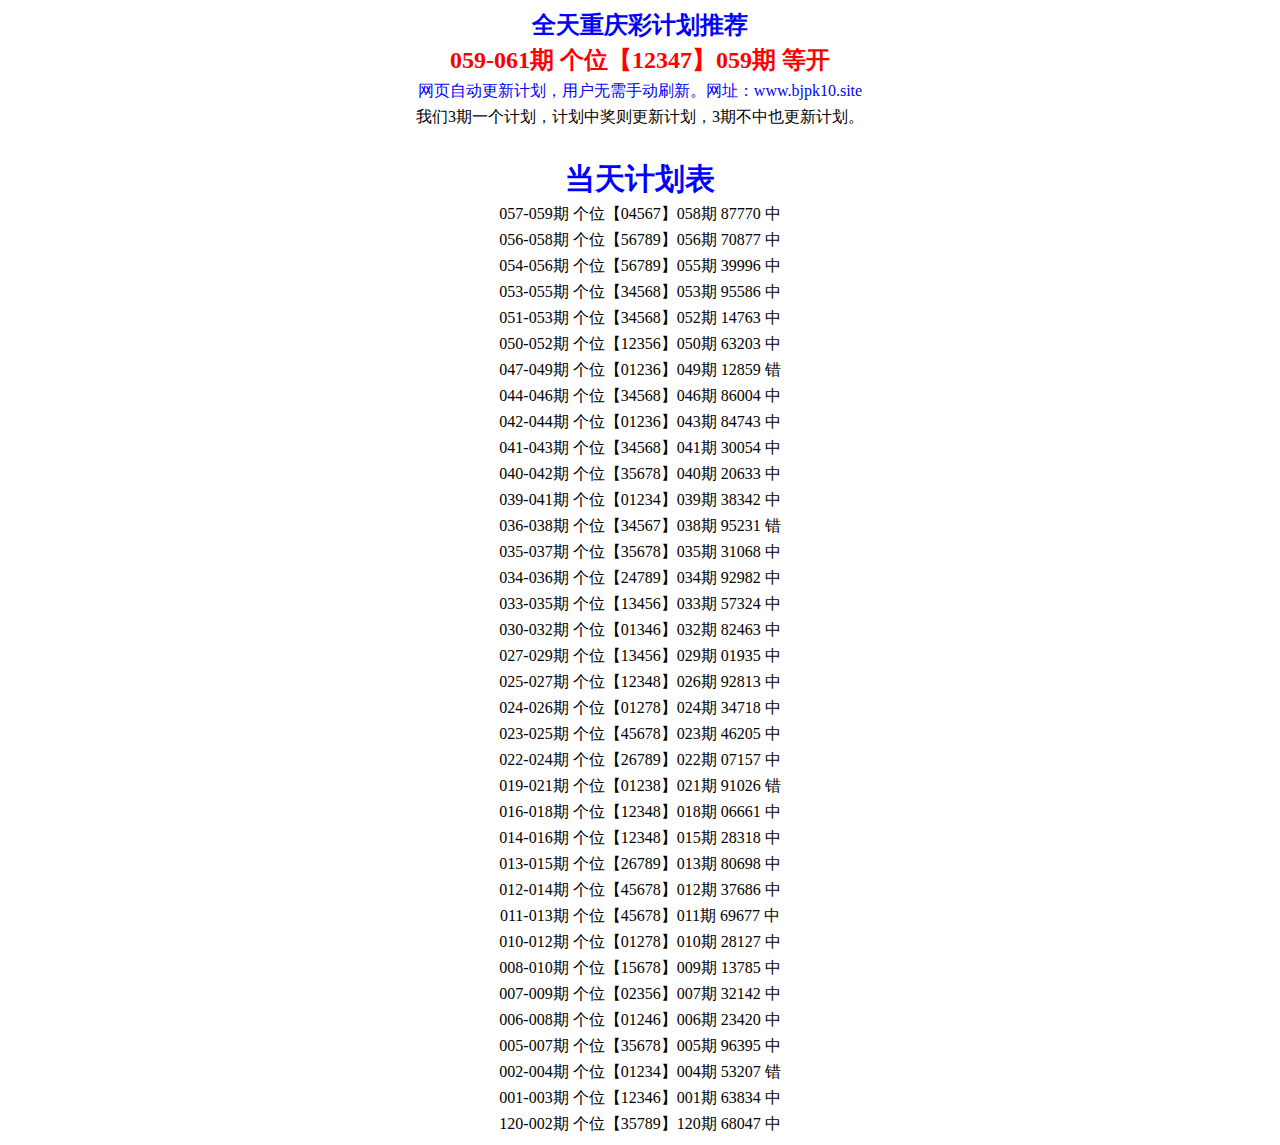
<file: gw_getplandata.html>
﻿<html><head><meta http-equiv=Content-Type content='text/html; charset=utf-8'></head>
<div align="center" style="font-family:微软雅黑;line-height:26px">
	<div style="color:blue;font-size:24px;line-height:35px"><b>全天重庆彩计划推荐<br /><span style="color:red">059-061期 个位【12347】059期 等开</span></b></div>	<span style="color:blue;font-size:16px">网页自动更新计划，用户无需手动刷新。网址：www.bjpk10.site</span><br />
	<span style="font-size:16px">我们3期一个计划，计划中奖则更新计划，3期不中也更新计划。</span><br /><br />
	<span style="color:blue;font-size:30px;line-height:45px"><b>当天计划表</b></span>
	<div>057-059期 个位【04567】058期 87770 中<br />056-058期 个位【56789】056期 70877 中<br />054-056期 个位【56789】055期 39996 中<br />053-055期 个位【34568】053期 95586 中<br />051-053期 个位【34568】052期 14763 中<br />050-052期 个位【12356】050期 63203 中<br />047-049期 个位【01236】049期 12859 错<br />044-046期 个位【34568】046期 86004 中<br />042-044期 个位【01236】043期 84743 中<br />041-043期 个位【34568】041期 30054 中<br />040-042期 个位【35678】040期 20633 中<br />039-041期 个位【01234】039期 38342 中<br />036-038期 个位【34567】038期 95231 错<br />035-037期 个位【35678】035期 31068 中<br />034-036期 个位【24789】034期 92982 中<br />033-035期 个位【13456】033期 57324 中<br />030-032期 个位【01346】032期 82463 中<br />027-029期 个位【13456】029期 01935 中<br />025-027期 个位【12348】026期 92813 中<br />024-026期 个位【01278】024期 34718 中<br />023-025期 个位【45678】023期 46205 中<br />022-024期 个位【26789】022期 07157 中<br />019-021期 个位【01238】021期 91026 错<br />016-018期 个位【12348】018期 06661 中<br />014-016期 个位【12348】015期 28318 中<br />013-015期 个位【26789】013期 80698 中<br />012-014期 个位【45678】012期 37686 中<br />011-013期 个位【45678】011期 69677 中<br />010-012期 个位【01278】010期 28127 中<br />008-010期 个位【15678】009期 13785 中<br />007-009期 个位【02356】007期 32142 中<br />006-008期 个位【01246】006期 23420 中<br />005-007期 个位【35678】005期 96395 中<br />002-004期 个位【01234】004期 53207 错<br />001-003期 个位【12346】001期 63834 中<br />120-002期 个位【35789】120期 68047 中<br /></div>
</div>
</file>
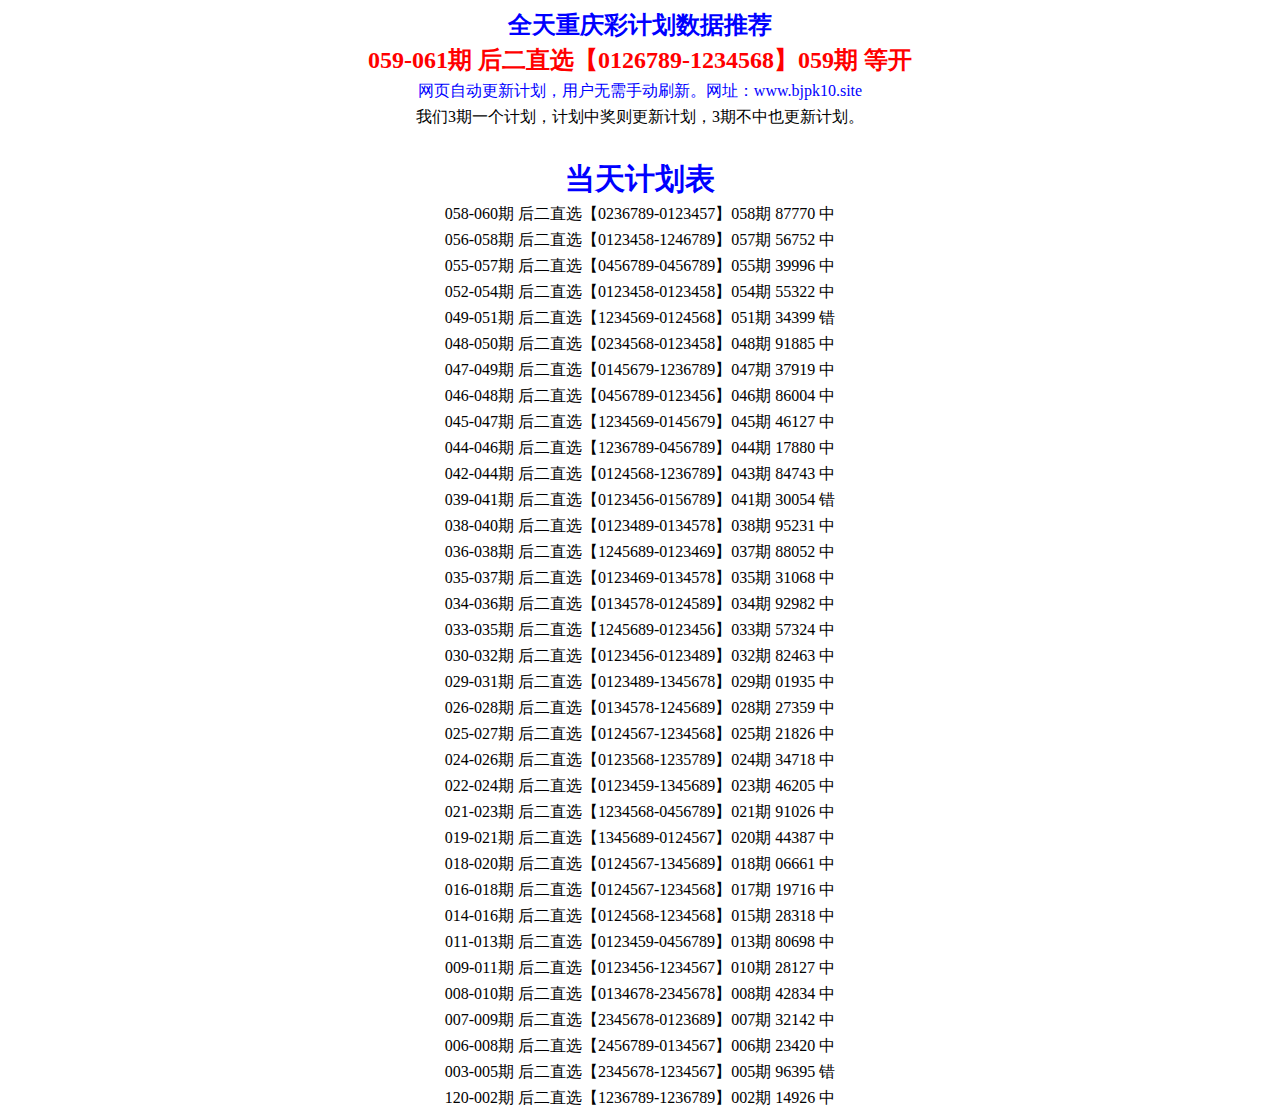
<file: h2zx_getplandata.html>
﻿<html><head><meta http-equiv=Content-Type content='text/html; charset=utf-8'></head>
<div align="center" style="font-family:微软雅黑;line-height:26px">
	<div style="color:blue;font-size:24px;line-height:35px"><b>全天重庆彩计划数据推荐<br /><span style="color:red">059-061期 后二直选【0126789-1234568】059期 等开</span></b></div>	<span style="color:blue;font-size:16px">网页自动更新计划，用户无需手动刷新。网址：www.bjpk10.site</span><br />
	<span style="font-size:16px">我们3期一个计划，计划中奖则更新计划，3期不中也更新计划。</span><br /><br />
	<span style="color:blue;font-size:30px;line-height:45px"><b>当天计划表</b></span>
	<div>058-060期 后二直选【0236789-0123457】058期 87770 中<br />056-058期 后二直选【0123458-1246789】057期 56752 中<br />055-057期 后二直选【0456789-0456789】055期 39996 中<br />052-054期 后二直选【0123458-0123458】054期 55322 中<br />049-051期 后二直选【1234569-0124568】051期 34399 错<br />048-050期 后二直选【0234568-0123458】048期 91885 中<br />047-049期 后二直选【0145679-1236789】047期 37919 中<br />046-048期 后二直选【0456789-0123456】046期 86004 中<br />045-047期 后二直选【1234569-0145679】045期 46127 中<br />044-046期 后二直选【1236789-0456789】044期 17880 中<br />042-044期 后二直选【0124568-1236789】043期 84743 中<br />039-041期 后二直选【0123456-0156789】041期 30054 错<br />038-040期 后二直选【0123489-0134578】038期 95231 中<br />036-038期 后二直选【1245689-0123469】037期 88052 中<br />035-037期 后二直选【0123469-0134578】035期 31068 中<br />034-036期 后二直选【0134578-0124589】034期 92982 中<br />033-035期 后二直选【1245689-0123456】033期 57324 中<br />030-032期 后二直选【0123456-0123489】032期 82463 中<br />029-031期 后二直选【0123489-1345678】029期 01935 中<br />026-028期 后二直选【0134578-1245689】028期 27359 中<br />025-027期 后二直选【0124567-1234568】025期 21826 中<br />024-026期 后二直选【0123568-1235789】024期 34718 中<br />022-024期 后二直选【0123459-1345689】023期 46205 中<br />021-023期 后二直选【1234568-0456789】021期 91026 中<br />019-021期 后二直选【1345689-0124567】020期 44387 中<br />018-020期 后二直选【0124567-1345689】018期 06661 中<br />016-018期 后二直选【0124567-1234568】017期 19716 中<br />014-016期 后二直选【0124568-1234568】015期 28318 中<br />011-013期 后二直选【0123459-0456789】013期 80698 中<br />009-011期 后二直选【0123456-1234567】010期 28127 中<br />008-010期 后二直选【0134678-2345678】008期 42834 中<br />007-009期 后二直选【2345678-0123689】007期 32142 中<br />006-008期 后二直选【2456789-0134567】006期 23420 中<br />003-005期 后二直选【2345678-1234567】005期 96395 错<br />120-002期 后二直选【1236789-1236789】002期 14926 中<br /></div>
</div>
</file>
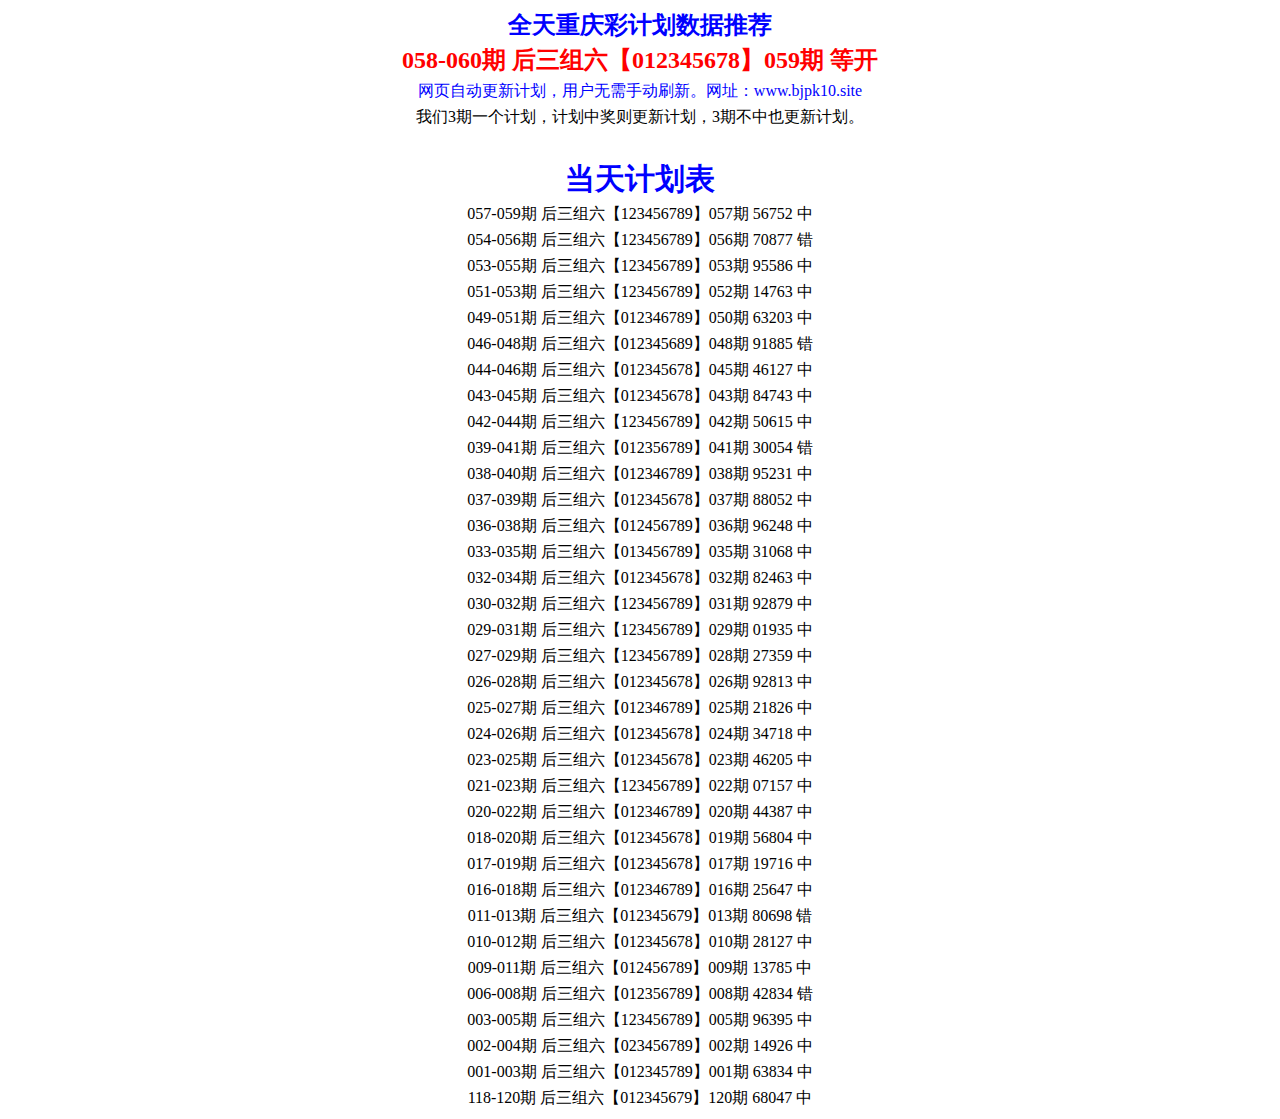
<file: h3z6_getplandata.html>
﻿<html><head><meta http-equiv=Content-Type content='text/html; charset=utf-8'></head>
<div align="center" style="font-family:微软雅黑;line-height:26px">
	<div style="color:blue;font-size:24px;line-height:35px"><b>全天重庆彩计划数据推荐<br /><span style="color:red">058-060期 后三组六【012345678】059期 等开</span></b></div>	<span style="color:blue;font-size:16px">网页自动更新计划，用户无需手动刷新。网址：www.bjpk10.site </span><br />
	<span style="font-size:16px">我们3期一个计划，计划中奖则更新计划，3期不中也更新计划。</span><br /><br />
	<span style="color:blue;font-size:30px;line-height:45px"><b>当天计划表</b></span>
	<div>057-059期 后三组六【123456789】057期 56752 中<br />054-056期 后三组六【123456789】056期 70877 错<br />053-055期 后三组六【123456789】053期 95586 中<br />051-053期 后三组六【123456789】052期 14763 中<br />049-051期 后三组六【012346789】050期 63203 中<br />046-048期 后三组六【012345689】048期 91885 错<br />044-046期 后三组六【012345678】045期 46127 中<br />043-045期 后三组六【012345678】043期 84743 中<br />042-044期 后三组六【123456789】042期 50615 中<br />039-041期 后三组六【012356789】041期 30054 错<br />038-040期 后三组六【012346789】038期 95231 中<br />037-039期 后三组六【012345678】037期 88052 中<br />036-038期 后三组六【012456789】036期 96248 中<br />033-035期 后三组六【013456789】035期 31068 中<br />032-034期 后三组六【012345678】032期 82463 中<br />030-032期 后三组六【123456789】031期 92879 中<br />029-031期 后三组六【123456789】029期 01935 中<br />027-029期 后三组六【123456789】028期 27359 中<br />026-028期 后三组六【012345678】026期 92813 中<br />025-027期 后三组六【012346789】025期 21826 中<br />024-026期 后三组六【012345678】024期 34718 中<br />023-025期 后三组六【012345678】023期 46205 中<br />021-023期 后三组六【123456789】022期 07157 中<br />020-022期 后三组六【012346789】020期 44387 中<br />018-020期 后三组六【012345678】019期 56804 中<br />017-019期 后三组六【012345678】017期 19716 中<br />016-018期 后三组六【012346789】016期 25647 中<br />011-013期 后三组六【012345679】013期 80698 错<br />010-012期 后三组六【012345678】010期 28127 中<br />009-011期 后三组六【012456789】009期 13785 中<br />006-008期 后三组六【012356789】008期 42834 错<br />003-005期 后三组六【123456789】005期 96395 中<br />002-004期 后三组六【023456789】002期 14926 中<br />001-003期 后三组六【012345789】001期 63834 中<br />118-120期 后三组六【012345679】120期 68047 中<br /></div>
</div>
</file>
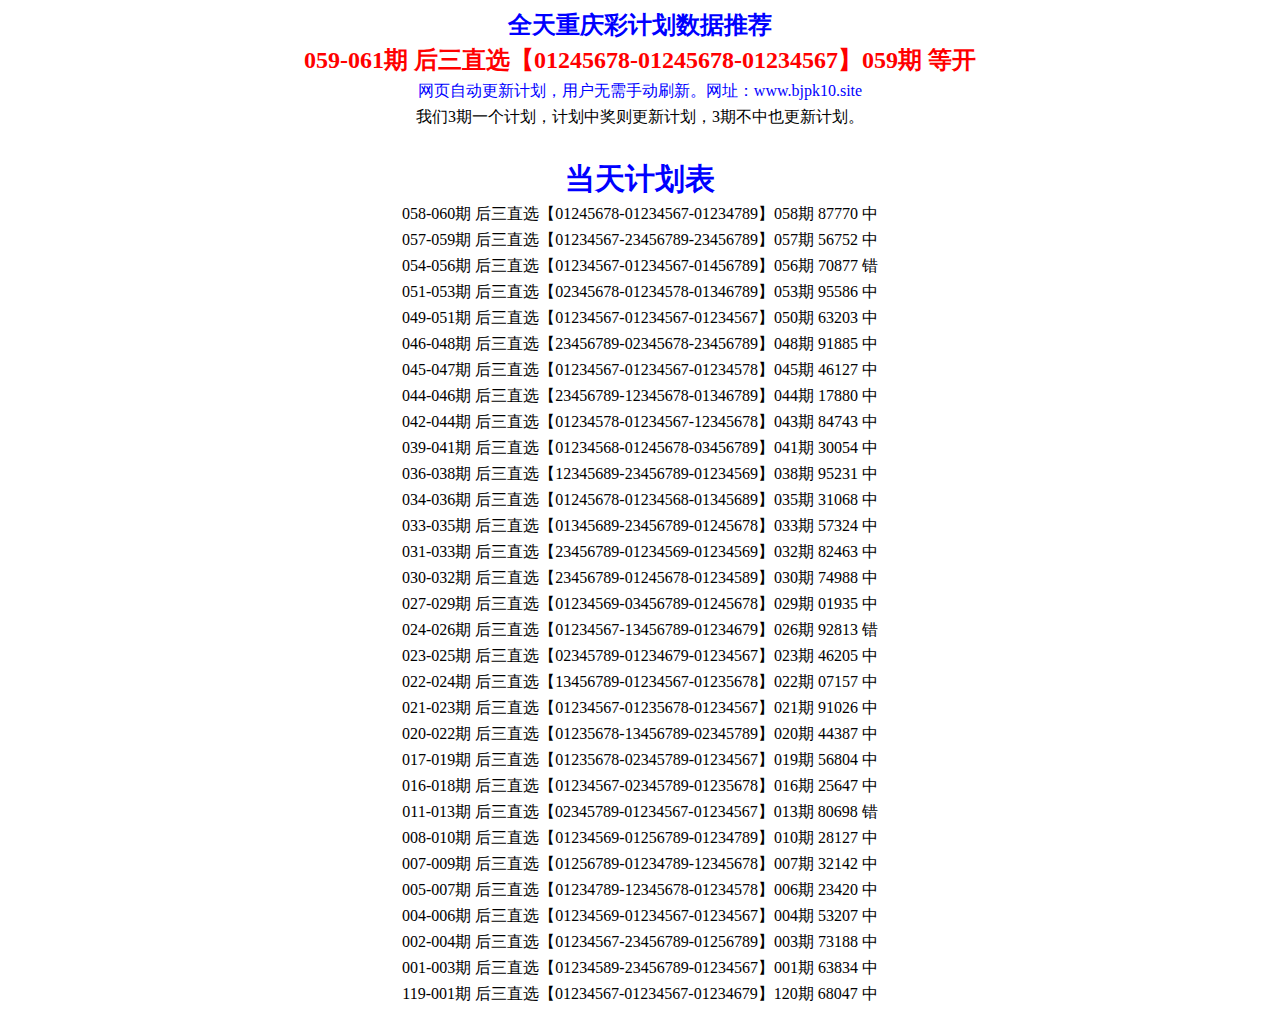
<file: h3zx_getplandata.html>
﻿<html><head><meta http-equiv=Content-Type content='text/html; charset=utf-8'></head>
<div align="center" style="font-family:微软雅黑;line-height:26px">
	<div style="color:blue;font-size:24px;line-height:35px"><b>全天重庆彩计划数据推荐<br /><span style="color:red">059-061期 后三直选【01245678-01245678-01234567】059期 等开</span></b></div>	<span style="color:blue;font-size:16px">网页自动更新计划，用户无需手动刷新。网址：www.bjpk10.site </span><br />
	<span style="font-size:16px">我们3期一个计划，计划中奖则更新计划，3期不中也更新计划。</span><br /><br />
	<span style="color:blue;font-size:30px;line-height:45px"><b>当天计划表</b></span>
	<div>058-060期 后三直选【01245678-01234567-01234789】058期 87770 中<br />057-059期 后三直选【01234567-23456789-23456789】057期 56752 中<br />054-056期 后三直选【01234567-01234567-01456789】056期 70877 错<br />051-053期 后三直选【02345678-01234578-01346789】053期 95586 中<br />049-051期 后三直选【01234567-01234567-01234567】050期 63203 中<br />046-048期 后三直选【23456789-02345678-23456789】048期 91885 中<br />045-047期 后三直选【01234567-01234567-01234578】045期 46127 中<br />044-046期 后三直选【23456789-12345678-01346789】044期 17880 中<br />042-044期 后三直选【01234578-01234567-12345678】043期 84743 中<br />039-041期 后三直选【01234568-01245678-03456789】041期 30054 中<br />036-038期 后三直选【12345689-23456789-01234569】038期 95231 中<br />034-036期 后三直选【01245678-01234568-01345689】035期 31068 中<br />033-035期 后三直选【01345689-23456789-01245678】033期 57324 中<br />031-033期 后三直选【23456789-01234569-01234569】032期 82463 中<br />030-032期 后三直选【23456789-01245678-01234589】030期 74988 中<br />027-029期 后三直选【01234569-03456789-01245678】029期 01935 中<br />024-026期 后三直选【01234567-13456789-01234679】026期 92813 错<br />023-025期 后三直选【02345789-01234679-01234567】023期 46205 中<br />022-024期 后三直选【13456789-01234567-01235678】022期 07157 中<br />021-023期 后三直选【01234567-01235678-01234567】021期 91026 中<br />020-022期 后三直选【01235678-13456789-02345789】020期 44387 中<br />017-019期 后三直选【01235678-02345789-01234567】019期 56804 中<br />016-018期 后三直选【01234567-02345789-01235678】016期 25647 中<br />011-013期 后三直选【02345789-01234567-01234567】013期 80698 错<br />008-010期 后三直选【01234569-01256789-01234789】010期 28127 中<br />007-009期 后三直选【01256789-01234789-12345678】007期 32142 中<br />005-007期 后三直选【01234789-12345678-01234578】006期 23420 中<br />004-006期 后三直选【01234569-01234567-01234567】004期 53207 中<br />002-004期 后三直选【01234567-23456789-01256789】003期 73188 中<br />001-003期 后三直选【01234589-23456789-01234567】001期 63834 中<br />119-001期 后三直选【01234567-01234567-01234679】120期 68047 中<br /></div>
</div>
</file>
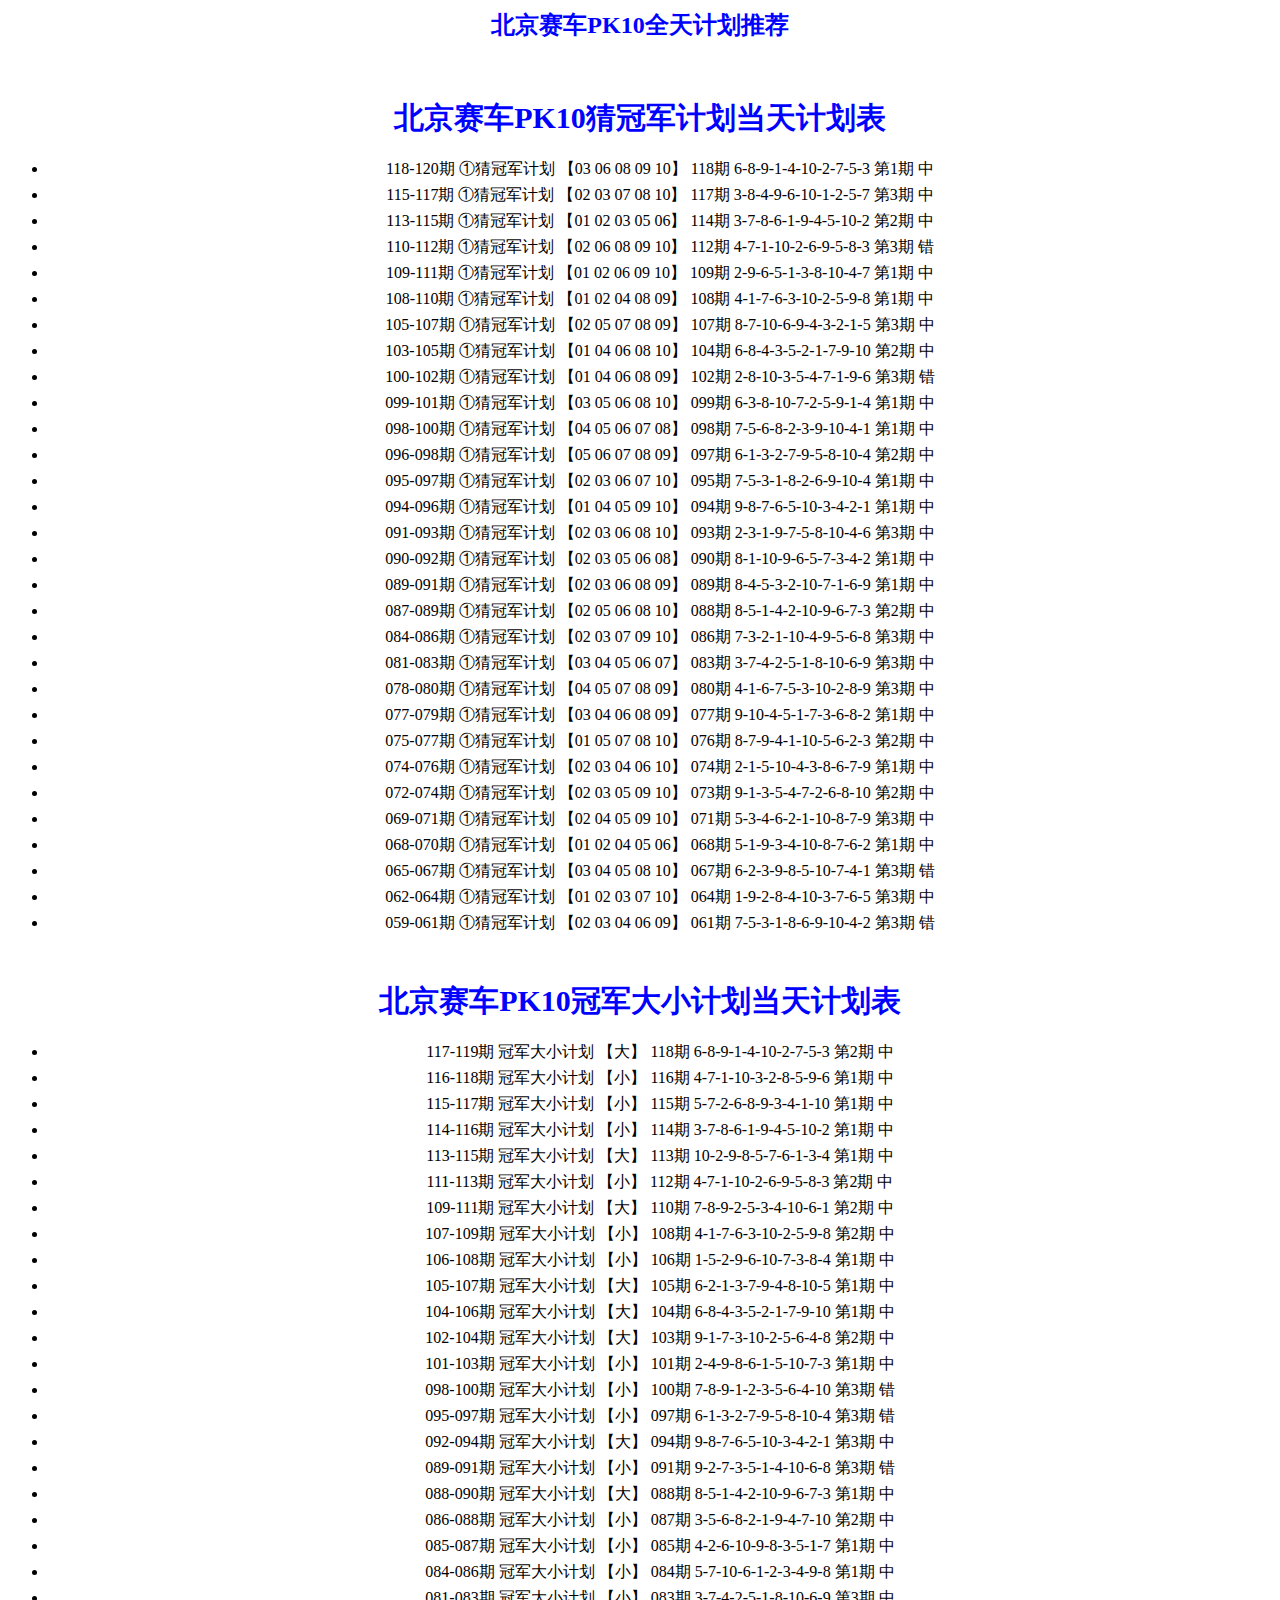
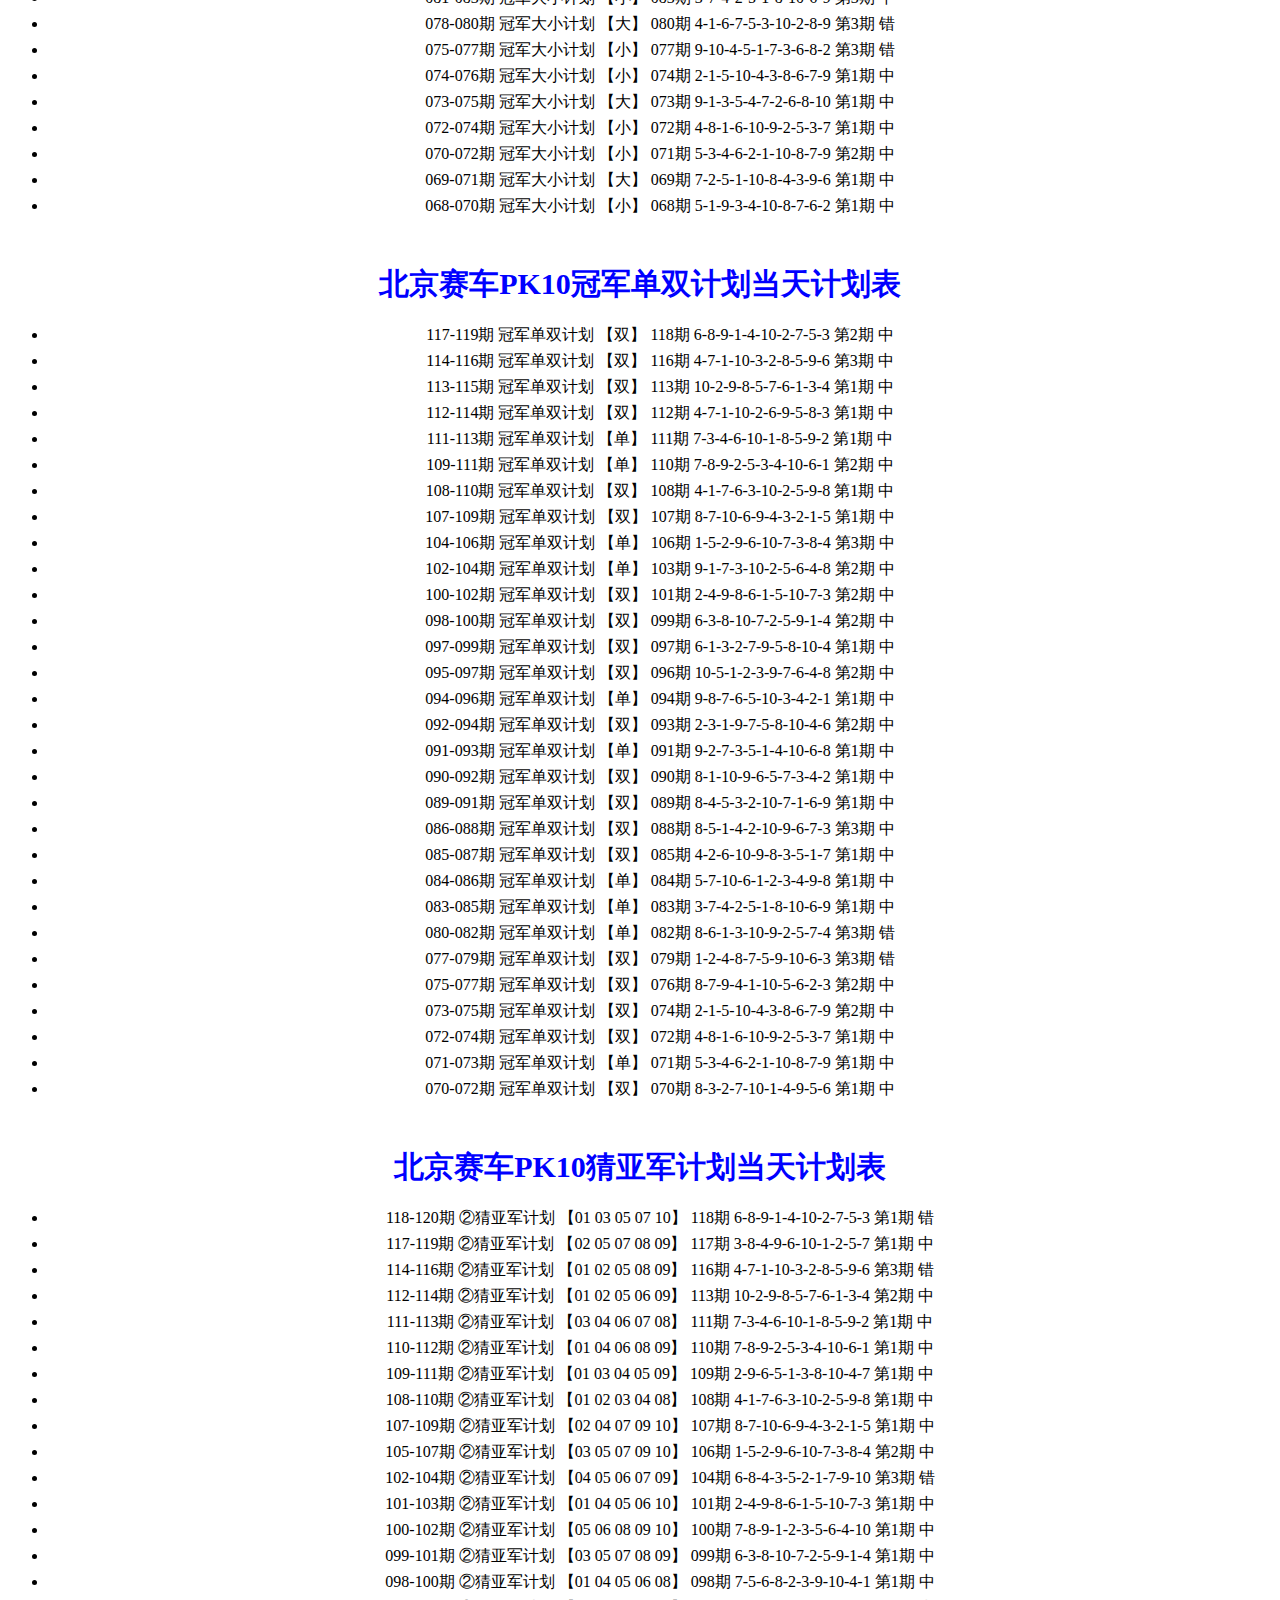
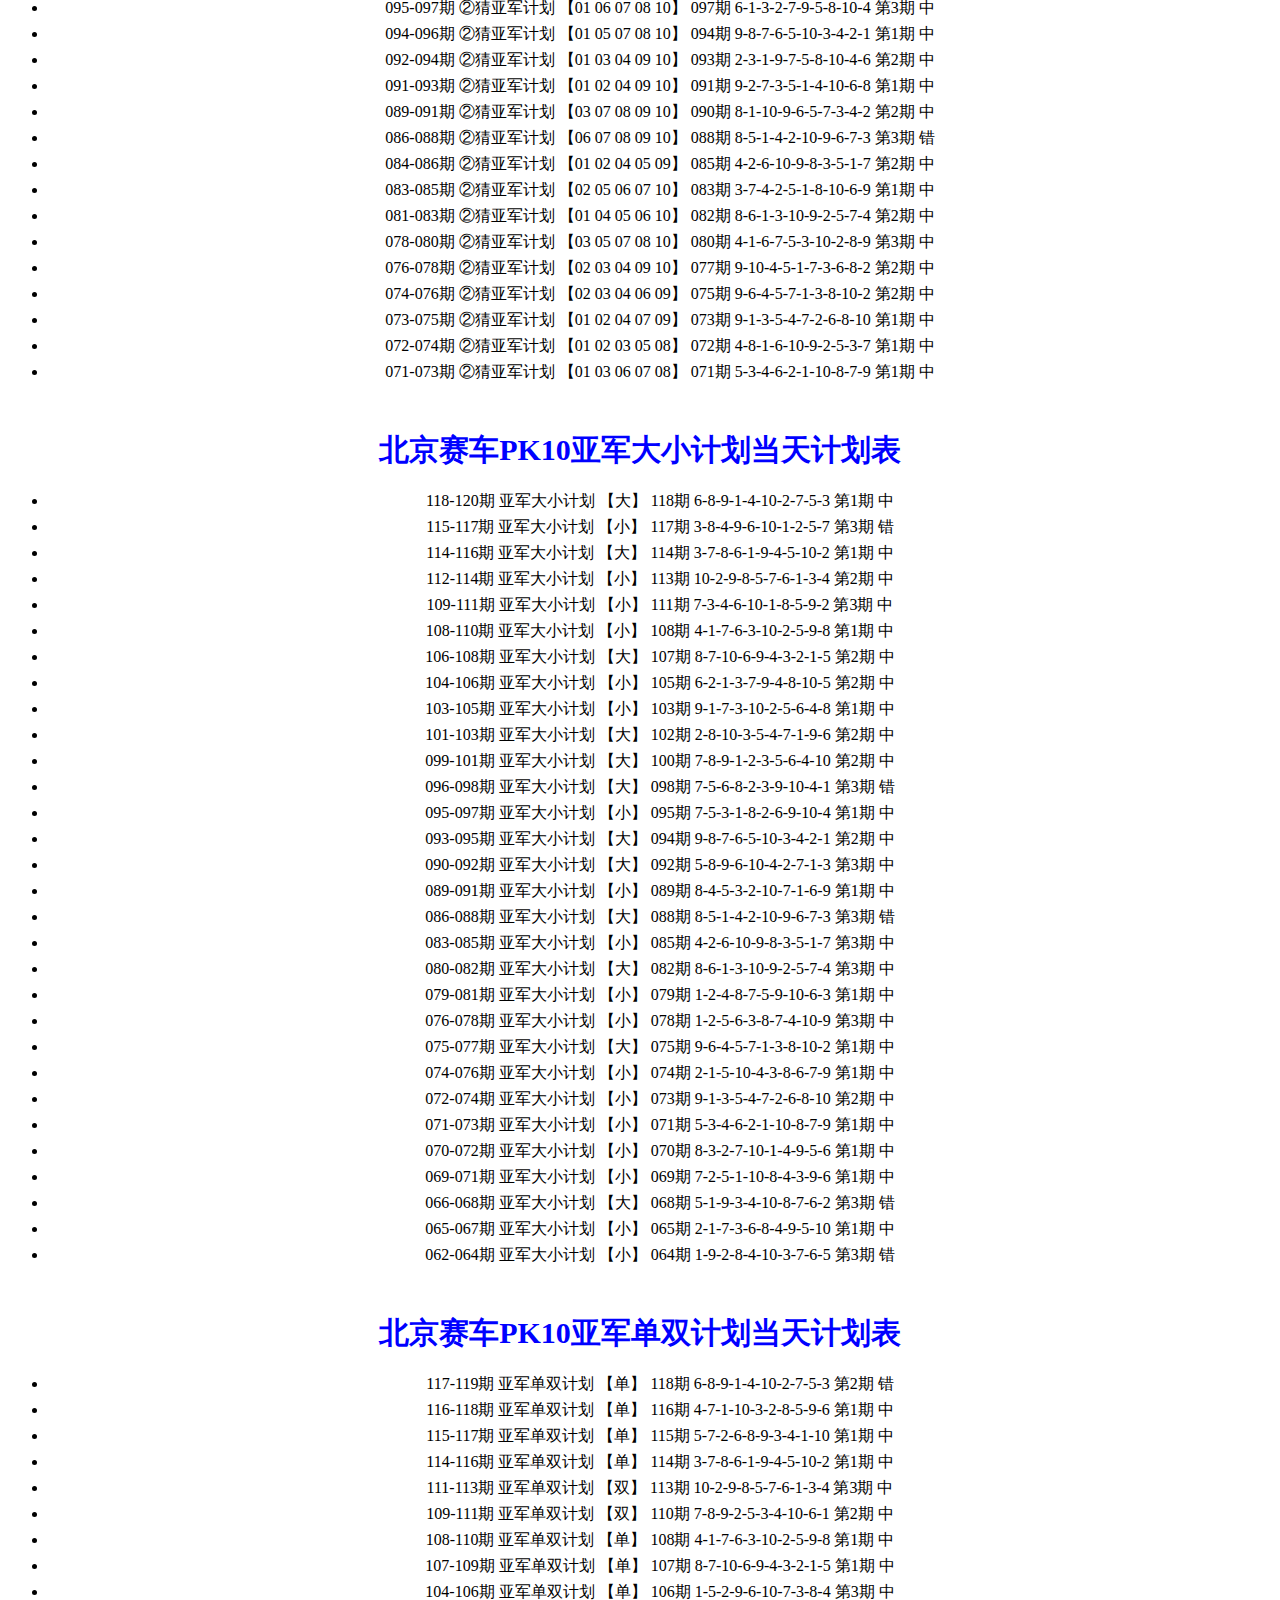
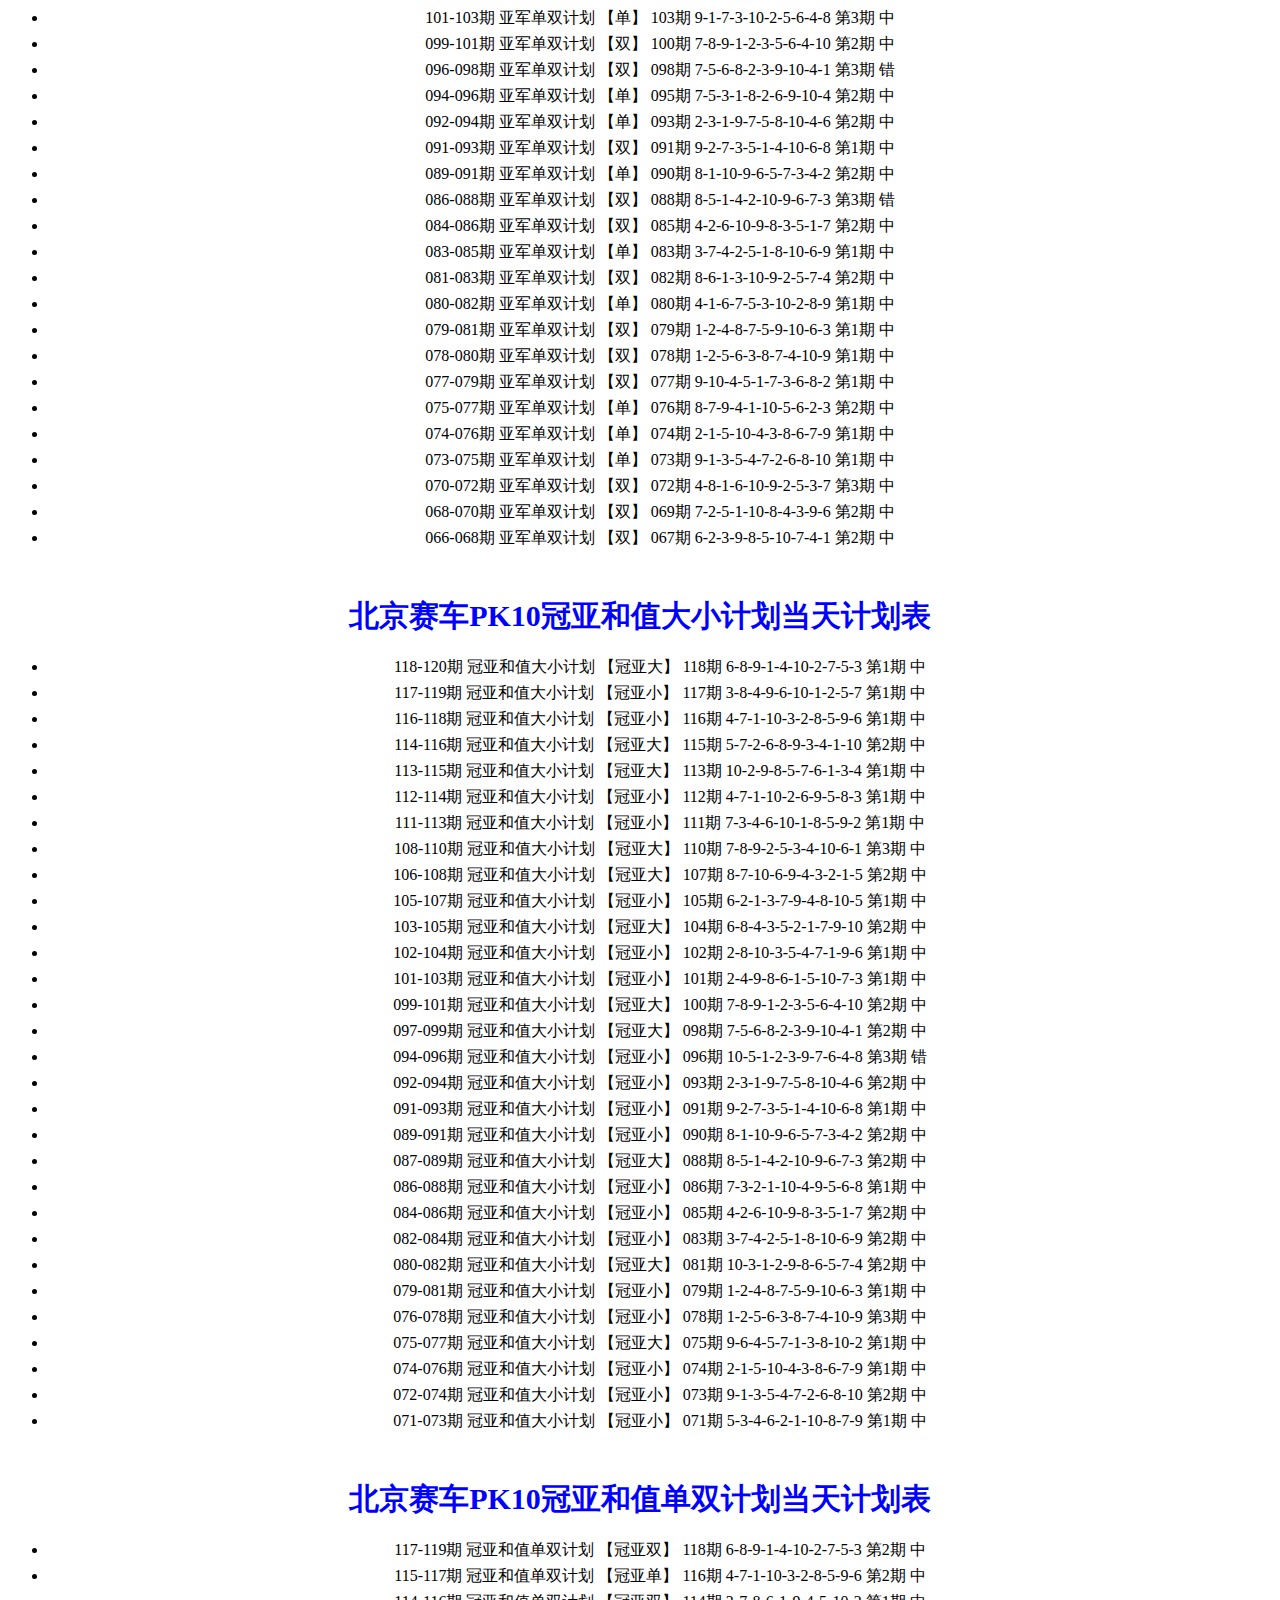
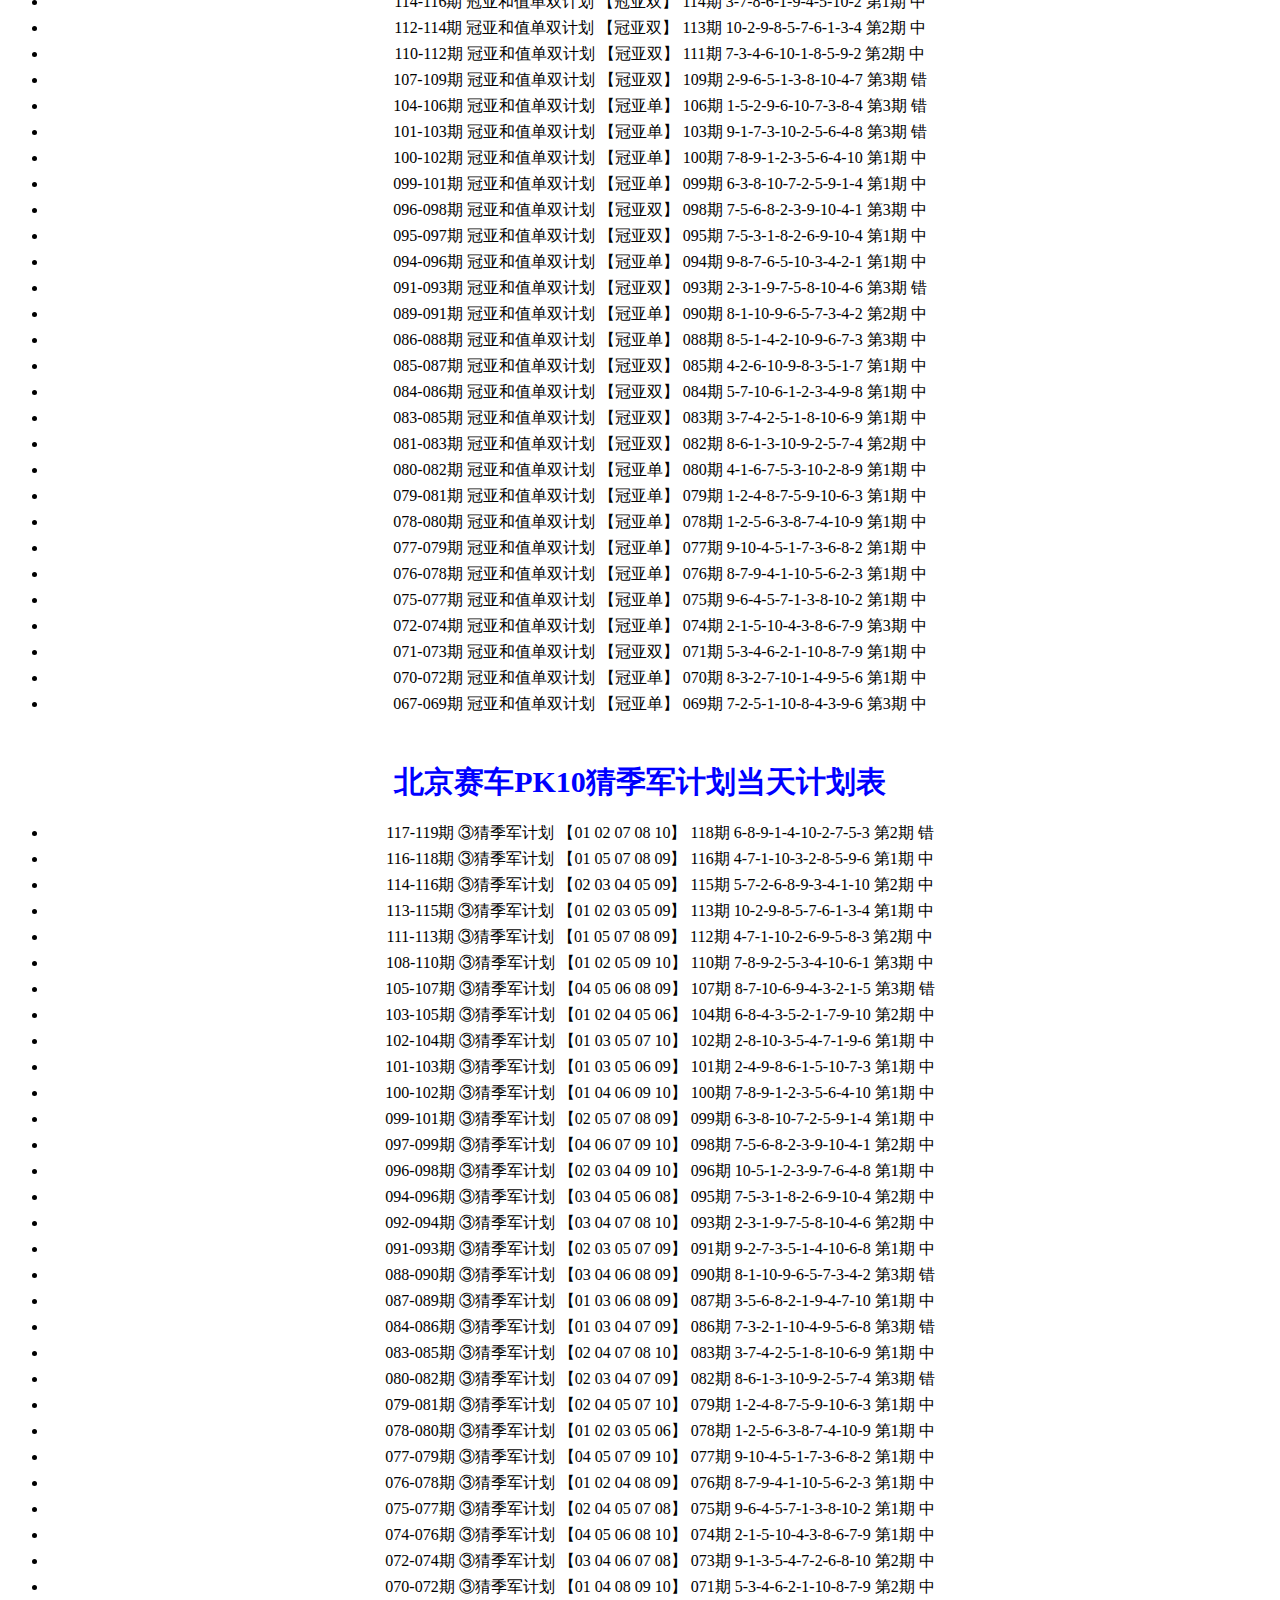
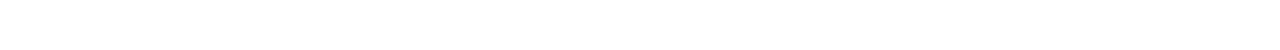
<file: pk10_getplandata.html>
﻿<html><head><meta http-equiv=Content-Type content='text/html; charset=utf-8'></head>
<div align="center" style="font-family:微软雅黑;line-height:26px">
  <div style="color:blue;font-size:24px;line-height:35px"><b>北京赛车PK10全天计划推荐<br />
	</b></div>	
	<br />
	<br />
	<span style="color:blue;font-size:30px;line-height:45px"><b>北京赛车PK10猜冠军计划当天计划表</b></span>
<div>
  <ul>
    <li>118-120期 ①猜冠军计划 【03 06 08 09 10】 118期 6-8-9-1-4-10-2-7-5-3 第1期 中</li>
    <li>115-117期 ①猜冠军计划 【02 03 07 08 10】 117期 3-8-4-9-6-10-1-2-5-7 第3期 中</li>
    <li>113-115期 ①猜冠军计划 【01 02 03 05 06】 114期 3-7-8-6-1-9-4-5-10-2 第2期 中</li>
    <li>110-112期 ①猜冠军计划 【02 06 08 09 10】 112期 4-7-1-10-2-6-9-5-8-3 第3期 错</li>
    <li>109-111期 ①猜冠军计划 【01 02 06 09 10】 109期 2-9-6-5-1-3-8-10-4-7 第1期 中</li>
    <li>108-110期 ①猜冠军计划 【01 02 04 08 09】 108期 4-1-7-6-3-10-2-5-9-8 第1期 中</li>
    <li>105-107期 ①猜冠军计划 【02 05 07 08 09】 107期 8-7-10-6-9-4-3-2-1-5 第3期 中</li>
    <li>103-105期 ①猜冠军计划 【01 04 06 08 10】 104期 6-8-4-3-5-2-1-7-9-10 第2期 中</li>
    <li>100-102期 ①猜冠军计划 【01 04 06 08 09】 102期 2-8-10-3-5-4-7-1-9-6 第3期 错</li>
    <li>099-101期 ①猜冠军计划 【03 05 06 08 10】 099期 6-3-8-10-7-2-5-9-1-4 第1期 中</li>
    <li>098-100期 ①猜冠军计划 【04 05 06 07 08】 098期 7-5-6-8-2-3-9-10-4-1 第1期 中</li>
    <li>096-098期 ①猜冠军计划 【05 06 07 08 09】 097期 6-1-3-2-7-9-5-8-10-4 第2期 中</li>
    <li>095-097期 ①猜冠军计划 【02 03 06 07 10】 095期 7-5-3-1-8-2-6-9-10-4 第1期 中</li>
    <li>094-096期 ①猜冠军计划 【01 04 05 09 10】 094期 9-8-7-6-5-10-3-4-2-1 第1期 中</li>
    <li>091-093期 ①猜冠军计划 【02 03 06 08 10】 093期 2-3-1-9-7-5-8-10-4-6 第3期 中</li>
    <li>090-092期 ①猜冠军计划 【02 03 05 06 08】 090期 8-1-10-9-6-5-7-3-4-2 第1期 中</li>
    <li>089-091期 ①猜冠军计划 【02 03 06 08 09】 089期 8-4-5-3-2-10-7-1-6-9 第1期 中</li>
    <li>087-089期 ①猜冠军计划 【02 05 06 08 10】 088期 8-5-1-4-2-10-9-6-7-3 第2期 中</li>
    <li>084-086期 ①猜冠军计划 【02 03 07 09 10】 086期 7-3-2-1-10-4-9-5-6-8 第3期 中</li>
    <li>081-083期 ①猜冠军计划 【03 04 05 06 07】 083期 3-7-4-2-5-1-8-10-6-9 第3期 中</li>
    <li>078-080期 ①猜冠军计划 【04 05 07 08 09】 080期 4-1-6-7-5-3-10-2-8-9 第3期 中</li>
    <li>077-079期 ①猜冠军计划 【03 04 06 08 09】 077期 9-10-4-5-1-7-3-6-8-2 第1期 中</li>
    <li>075-077期 ①猜冠军计划 【01 05 07 08 10】 076期 8-7-9-4-1-10-5-6-2-3 第2期 中</li>
    <li>074-076期 ①猜冠军计划 【02 03 04 06 10】 074期 2-1-5-10-4-3-8-6-7-9 第1期 中</li>
    <li>072-074期 ①猜冠军计划 【02 03 05 09 10】 073期 9-1-3-5-4-7-2-6-8-10 第2期 中</li>
    <li>069-071期 ①猜冠军计划 【02 04 05 09 10】 071期 5-3-4-6-2-1-10-8-7-9 第3期 中</li>
    <li>068-070期 ①猜冠军计划 【01 02 04 05 06】 068期 5-1-9-3-4-10-8-7-6-2 第1期 中</li>
    <li>065-067期 ①猜冠军计划 【03 04 05 08 10】 067期 6-2-3-9-8-5-10-7-4-1 第3期 错</li>
    <li>062-064期 ①猜冠军计划 【01 02 03 07 10】 064期 1-9-2-8-4-10-3-7-6-5 第3期 中</li>
    <li>059-061期 ①猜冠军计划 【02 03 04 06 09】 061期 7-5-3-1-8-6-9-10-4-2 第3期 错</li>
  </ul>
  <br />
  </div>
  
  <span style="color:blue;font-size:30px;line-height:45px"><b>北京赛车PK10冠军大小计划当天计划表</b></span>
  <div>
    <ul>
      <li>117-119期 冠军大小计划 【大】 118期 6-8-9-1-4-10-2-7-5-3 第2期 中</li>
      <li>116-118期 冠军大小计划 【小】 116期 4-7-1-10-3-2-8-5-9-6 第1期 中</li>
      <li>115-117期 冠军大小计划 【小】 115期 5-7-2-6-8-9-3-4-1-10 第1期 中</li>
      <li>114-116期 冠军大小计划 【小】 114期 3-7-8-6-1-9-4-5-10-2 第1期 中</li>
      <li>113-115期 冠军大小计划 【大】 113期 10-2-9-8-5-7-6-1-3-4 第1期 中</li>
      <li>111-113期 冠军大小计划 【小】 112期 4-7-1-10-2-6-9-5-8-3 第2期 中</li>
      <li>109-111期 冠军大小计划 【大】 110期 7-8-9-2-5-3-4-10-6-1 第2期 中</li>
      <li>107-109期 冠军大小计划 【小】 108期 4-1-7-6-3-10-2-5-9-8 第2期 中</li>
      <li>106-108期 冠军大小计划 【小】 106期 1-5-2-9-6-10-7-3-8-4 第1期 中</li>
      <li>105-107期 冠军大小计划 【大】 105期 6-2-1-3-7-9-4-8-10-5 第1期 中</li>
      <li>104-106期 冠军大小计划 【大】 104期 6-8-4-3-5-2-1-7-9-10 第1期 中</li>
      <li>102-104期 冠军大小计划 【大】 103期 9-1-7-3-10-2-5-6-4-8 第2期 中</li>
      <li>101-103期 冠军大小计划 【小】 101期 2-4-9-8-6-1-5-10-7-3 第1期 中</li>
      <li>098-100期 冠军大小计划 【小】 100期 7-8-9-1-2-3-5-6-4-10 第3期 错</li>
      <li>095-097期 冠军大小计划 【小】 097期 6-1-3-2-7-9-5-8-10-4 第3期 错</li>
      <li>092-094期 冠军大小计划 【大】 094期 9-8-7-6-5-10-3-4-2-1 第3期 中</li>
      <li>089-091期 冠军大小计划 【小】 091期 9-2-7-3-5-1-4-10-6-8 第3期 错</li>
      <li>088-090期 冠军大小计划 【大】 088期 8-5-1-4-2-10-9-6-7-3 第1期 中</li>
      <li>086-088期 冠军大小计划 【小】 087期 3-5-6-8-2-1-9-4-7-10 第2期 中</li>
      <li>085-087期 冠军大小计划 【小】 085期 4-2-6-10-9-8-3-5-1-7 第1期 中</li>
      <li>084-086期 冠军大小计划 【小】 084期 5-7-10-6-1-2-3-4-9-8 第1期 中</li>
      <li>081-083期 冠军大小计划 【小】 083期 3-7-4-2-5-1-8-10-6-9 第3期 中</li>
      <li>078-080期 冠军大小计划 【大】 080期 4-1-6-7-5-3-10-2-8-9 第3期 错</li>
      <li>075-077期 冠军大小计划 【小】 077期 9-10-4-5-1-7-3-6-8-2 第3期 错</li>
      <li>074-076期 冠军大小计划 【小】 074期 2-1-5-10-4-3-8-6-7-9 第1期 中</li>
      <li>073-075期 冠军大小计划 【大】 073期 9-1-3-5-4-7-2-6-8-10 第1期 中</li>
      <li>072-074期 冠军大小计划 【小】 072期 4-8-1-6-10-9-2-5-3-7 第1期 中</li>
      <li>070-072期 冠军大小计划 【小】 071期 5-3-4-6-2-1-10-8-7-9 第2期 中</li>
      <li>069-071期 冠军大小计划 【大】 069期 7-2-5-1-10-8-4-3-9-6 第1期 中</li>
      <li>068-070期 冠军大小计划 【小】 068期 5-1-9-3-4-10-8-7-6-2 第1期 中</li>
    </ul>  <br />
  </div>
  
   <span style="color:blue;font-size:30px;line-height:45px"><b>北京赛车PK10冠军单双计划当天计划表</b></span>
  <div>
    <ul>
      <li>117-119期 冠军单双计划 【双】 118期 6-8-9-1-4-10-2-7-5-3 第2期 中</li>
      <li>114-116期 冠军单双计划 【双】 116期 4-7-1-10-3-2-8-5-9-6 第3期 中</li>
      <li>113-115期 冠军单双计划 【双】 113期 10-2-9-8-5-7-6-1-3-4 第1期 中</li>
      <li>112-114期 冠军单双计划 【双】 112期 4-7-1-10-2-6-9-5-8-3 第1期 中</li>
      <li>111-113期 冠军单双计划 【单】 111期 7-3-4-6-10-1-8-5-9-2 第1期 中</li>
      <li>109-111期 冠军单双计划 【单】 110期 7-8-9-2-5-3-4-10-6-1 第2期 中</li>
      <li>108-110期 冠军单双计划 【双】 108期 4-1-7-6-3-10-2-5-9-8 第1期 中</li>
      <li>107-109期 冠军单双计划 【双】 107期 8-7-10-6-9-4-3-2-1-5 第1期 中</li>
      <li>104-106期 冠军单双计划 【单】 106期 1-5-2-9-6-10-7-3-8-4 第3期 中</li>
      <li>102-104期 冠军单双计划 【单】 103期 9-1-7-3-10-2-5-6-4-8 第2期 中</li>
      <li>100-102期 冠军单双计划 【双】 101期 2-4-9-8-6-1-5-10-7-3 第2期 中</li>
      <li>098-100期 冠军单双计划 【双】 099期 6-3-8-10-7-2-5-9-1-4 第2期 中</li>
      <li>097-099期 冠军单双计划 【双】 097期 6-1-3-2-7-9-5-8-10-4 第1期 中</li>
      <li>095-097期 冠军单双计划 【双】 096期 10-5-1-2-3-9-7-6-4-8 第2期 中</li>
      <li>094-096期 冠军单双计划 【单】 094期 9-8-7-6-5-10-3-4-2-1 第1期 中</li>
      <li>092-094期 冠军单双计划 【双】 093期 2-3-1-9-7-5-8-10-4-6 第2期 中</li>
      <li>091-093期 冠军单双计划 【单】 091期 9-2-7-3-5-1-4-10-6-8 第1期 中</li>
      <li>090-092期 冠军单双计划 【双】 090期 8-1-10-9-6-5-7-3-4-2 第1期 中</li>
      <li>089-091期 冠军单双计划 【双】 089期 8-4-5-3-2-10-7-1-6-9 第1期 中</li>
      <li>086-088期 冠军单双计划 【双】 088期 8-5-1-4-2-10-9-6-7-3 第3期 中</li>
      <li>085-087期 冠军单双计划 【双】 085期 4-2-6-10-9-8-3-5-1-7 第1期 中</li>
      <li>084-086期 冠军单双计划 【单】 084期 5-7-10-6-1-2-3-4-9-8 第1期 中</li>
      <li>083-085期 冠军单双计划 【单】 083期 3-7-4-2-5-1-8-10-6-9 第1期 中</li>
      <li>080-082期 冠军单双计划 【单】 082期 8-6-1-3-10-9-2-5-7-4 第3期 错</li>
      <li>077-079期 冠军单双计划 【双】 079期 1-2-4-8-7-5-9-10-6-3 第3期 错</li>
      <li>075-077期 冠军单双计划 【双】 076期 8-7-9-4-1-10-5-6-2-3 第2期 中</li>
      <li>073-075期 冠军单双计划 【双】 074期 2-1-5-10-4-3-8-6-7-9 第2期 中</li>
      <li>072-074期 冠军单双计划 【双】 072期 4-8-1-6-10-9-2-5-3-7 第1期 中</li>
      <li>071-073期 冠军单双计划 【单】 071期 5-3-4-6-2-1-10-8-7-9 第1期 中</li>
      <li>070-072期 冠军单双计划 【双】 070期 8-3-2-7-10-1-4-9-5-6 第1期 中</li>
    </ul>  <br />
  </div>
 <span style="color:blue;font-size:30px;line-height:45px"><b>北京赛车PK10猜亚军计划当天计划表</b></span>
  <div>
    <ul>
      <li>118-120期 ②猜亚军计划 【01 03 05 07 10】 118期 6-8-9-1-4-10-2-7-5-3 第1期 错</li>
      <li>117-119期 ②猜亚军计划 【02 05 07 08 09】 117期 3-8-4-9-6-10-1-2-5-7 第1期 中</li>
      <li>114-116期 ②猜亚军计划 【01 02 05 08 09】 116期 4-7-1-10-3-2-8-5-9-6 第3期 错</li>
      <li>112-114期 ②猜亚军计划 【01 02 05 06 09】 113期 10-2-9-8-5-7-6-1-3-4 第2期 中</li>
      <li>111-113期 ②猜亚军计划 【03 04 06 07 08】 111期 7-3-4-6-10-1-8-5-9-2 第1期 中</li>
      <li>110-112期 ②猜亚军计划 【01 04 06 08 09】 110期 7-8-9-2-5-3-4-10-6-1 第1期 中</li>
      <li>109-111期 ②猜亚军计划 【01 03 04 05 09】 109期 2-9-6-5-1-3-8-10-4-7 第1期 中</li>
      <li>108-110期 ②猜亚军计划 【01 02 03 04 08】 108期 4-1-7-6-3-10-2-5-9-8 第1期 中</li>
      <li>107-109期 ②猜亚军计划 【02 04 07 09 10】 107期 8-7-10-6-9-4-3-2-1-5 第1期 中</li>
      <li>105-107期 ②猜亚军计划 【03 05 07 09 10】 106期 1-5-2-9-6-10-7-3-8-4 第2期 中</li>
      <li>102-104期 ②猜亚军计划 【04 05 06 07 09】 104期 6-8-4-3-5-2-1-7-9-10 第3期 错</li>
      <li>101-103期 ②猜亚军计划 【01 04 05 06 10】 101期 2-4-9-8-6-1-5-10-7-3 第1期 中</li>
      <li>100-102期 ②猜亚军计划 【05 06 08 09 10】 100期 7-8-9-1-2-3-5-6-4-10 第1期 中</li>
      <li>099-101期 ②猜亚军计划 【03 05 07 08 09】 099期 6-3-8-10-7-2-5-9-1-4 第1期 中</li>
      <li>098-100期 ②猜亚军计划 【01 04 05 06 08】 098期 7-5-6-8-2-3-9-10-4-1 第1期 中</li>
      <li>095-097期 ②猜亚军计划 【01 06 07 08 10】 097期 6-1-3-2-7-9-5-8-10-4 第3期 中</li>
      <li>094-096期 ②猜亚军计划 【01 05 07 08 10】 094期 9-8-7-6-5-10-3-4-2-1 第1期 中</li>
      <li>092-094期 ②猜亚军计划 【01 03 04 09 10】 093期 2-3-1-9-7-5-8-10-4-6 第2期 中</li>
      <li>091-093期 ②猜亚军计划 【01 02 04 09 10】 091期 9-2-7-3-5-1-4-10-6-8 第1期 中</li>
      <li>089-091期 ②猜亚军计划 【03 07 08 09 10】 090期 8-1-10-9-6-5-7-3-4-2 第2期 中</li>
      <li>086-088期 ②猜亚军计划 【06 07 08 09 10】 088期 8-5-1-4-2-10-9-6-7-3 第3期 错</li>
      <li>084-086期 ②猜亚军计划 【01 02 04 05 09】 085期 4-2-6-10-9-8-3-5-1-7 第2期 中</li>
      <li>083-085期 ②猜亚军计划 【02 05 06 07 10】 083期 3-7-4-2-5-1-8-10-6-9 第1期 中</li>
      <li>081-083期 ②猜亚军计划 【01 04 05 06 10】 082期 8-6-1-3-10-9-2-5-7-4 第2期 中</li>
      <li>078-080期 ②猜亚军计划 【03 05 07 08 10】 080期 4-1-6-7-5-3-10-2-8-9 第3期 中</li>
      <li>076-078期 ②猜亚军计划 【02 03 04 09 10】 077期 9-10-4-5-1-7-3-6-8-2 第2期 中</li>
      <li>074-076期 ②猜亚军计划 【02 03 04 06 09】 075期 9-6-4-5-7-1-3-8-10-2 第2期 中</li>
      <li>073-075期 ②猜亚军计划 【01 02 04 07 09】 073期 9-1-3-5-4-7-2-6-8-10 第1期 中</li>
      <li>072-074期 ②猜亚军计划 【01 02 03 05 08】 072期 4-8-1-6-10-9-2-5-3-7 第1期 中</li>
      <li>071-073期 ②猜亚军计划 【01 03 06 07 08】 071期 5-3-4-6-2-1-10-8-7-9 第1期 中</li>
    </ul>  <br />
  </div>
   <span style="color:blue;font-size:30px;line-height:45px"><b>北京赛车PK10亚军大小计划当天计划表</b></span>
  <div>
    <ul>
      <li>118-120期 亚军大小计划 【大】 118期 6-8-9-1-4-10-2-7-5-3 第1期 中</li>
      <li>115-117期 亚军大小计划 【小】 117期 3-8-4-9-6-10-1-2-5-7 第3期 错</li>
      <li>114-116期 亚军大小计划 【大】 114期 3-7-8-6-1-9-4-5-10-2 第1期 中</li>
      <li>112-114期 亚军大小计划 【小】 113期 10-2-9-8-5-7-6-1-3-4 第2期 中</li>
      <li>109-111期 亚军大小计划 【小】 111期 7-3-4-6-10-1-8-5-9-2 第3期 中</li>
      <li>108-110期 亚军大小计划 【小】 108期 4-1-7-6-3-10-2-5-9-8 第1期 中</li>
      <li>106-108期 亚军大小计划 【大】 107期 8-7-10-6-9-4-3-2-1-5 第2期 中</li>
      <li>104-106期 亚军大小计划 【小】 105期 6-2-1-3-7-9-4-8-10-5 第2期 中</li>
      <li>103-105期 亚军大小计划 【小】 103期 9-1-7-3-10-2-5-6-4-8 第1期 中</li>
      <li>101-103期 亚军大小计划 【大】 102期 2-8-10-3-5-4-7-1-9-6 第2期 中</li>
      <li>099-101期 亚军大小计划 【大】 100期 7-8-9-1-2-3-5-6-4-10 第2期 中</li>
      <li>096-098期 亚军大小计划 【大】 098期 7-5-6-8-2-3-9-10-4-1 第3期 错</li>
      <li>095-097期 亚军大小计划 【小】 095期 7-5-3-1-8-2-6-9-10-4 第1期 中</li>
      <li>093-095期 亚军大小计划 【大】 094期 9-8-7-6-5-10-3-4-2-1 第2期 中</li>
      <li>090-092期 亚军大小计划 【大】 092期 5-8-9-6-10-4-2-7-1-3 第3期 中</li>
      <li>089-091期 亚军大小计划 【小】 089期 8-4-5-3-2-10-7-1-6-9 第1期 中</li>
      <li>086-088期 亚军大小计划 【大】 088期 8-5-1-4-2-10-9-6-7-3 第3期 错</li>
      <li>083-085期 亚军大小计划 【小】 085期 4-2-6-10-9-8-3-5-1-7 第3期 中</li>
      <li>080-082期 亚军大小计划 【大】 082期 8-6-1-3-10-9-2-5-7-4 第3期 中</li>
      <li>079-081期 亚军大小计划 【小】 079期 1-2-4-8-7-5-9-10-6-3 第1期 中</li>
      <li>076-078期 亚军大小计划 【小】 078期 1-2-5-6-3-8-7-4-10-9 第3期 中</li>
      <li>075-077期 亚军大小计划 【大】 075期 9-6-4-5-7-1-3-8-10-2 第1期 中</li>
      <li>074-076期 亚军大小计划 【小】 074期 2-1-5-10-4-3-8-6-7-9 第1期 中</li>
      <li>072-074期 亚军大小计划 【小】 073期 9-1-3-5-4-7-2-6-8-10 第2期 中</li>
      <li>071-073期 亚军大小计划 【小】 071期 5-3-4-6-2-1-10-8-7-9 第1期 中</li>
      <li>070-072期 亚军大小计划 【小】 070期 8-3-2-7-10-1-4-9-5-6 第1期 中</li>
      <li>069-071期 亚军大小计划 【小】 069期 7-2-5-1-10-8-4-3-9-6 第1期 中</li>
      <li>066-068期 亚军大小计划 【大】 068期 5-1-9-3-4-10-8-7-6-2 第3期 错</li>
      <li>065-067期 亚军大小计划 【小】 065期 2-1-7-3-6-8-4-9-5-10 第1期 中</li>
      <li>062-064期 亚军大小计划 【小】 064期 1-9-2-8-4-10-3-7-6-5 第3期 错</li>
    </ul>  <br />
  </div>
   <span style="color:blue;font-size:30px;line-height:45px"><b>北京赛车PK10亚军单双计划当天计划表</b></span>
  <div>
    <ul>
      <li>117-119期 亚军单双计划 【单】 118期 6-8-9-1-4-10-2-7-5-3 第2期 错</li>
      <li>116-118期 亚军单双计划 【单】 116期 4-7-1-10-3-2-8-5-9-6 第1期 中</li>
      <li>115-117期 亚军单双计划 【单】 115期 5-7-2-6-8-9-3-4-1-10 第1期 中</li>
      <li>114-116期 亚军单双计划 【单】 114期 3-7-8-6-1-9-4-5-10-2 第1期 中</li>
      <li>111-113期 亚军单双计划 【双】 113期 10-2-9-8-5-7-6-1-3-4 第3期 中</li>
      <li>109-111期 亚军单双计划 【双】 110期 7-8-9-2-5-3-4-10-6-1 第2期 中</li>
      <li>108-110期 亚军单双计划 【单】 108期 4-1-7-6-3-10-2-5-9-8 第1期 中</li>
      <li>107-109期 亚军单双计划 【单】 107期 8-7-10-6-9-4-3-2-1-5 第1期 中</li>
      <li>104-106期 亚军单双计划 【单】 106期 1-5-2-9-6-10-7-3-8-4 第3期 中</li>
      <li>101-103期 亚军单双计划 【单】 103期 9-1-7-3-10-2-5-6-4-8 第3期 中</li>
      <li>099-101期 亚军单双计划 【双】 100期 7-8-9-1-2-3-5-6-4-10 第2期 中</li>
      <li>096-098期 亚军单双计划 【双】 098期 7-5-6-8-2-3-9-10-4-1 第3期 错</li>
      <li>094-096期 亚军单双计划 【单】 095期 7-5-3-1-8-2-6-9-10-4 第2期 中</li>
      <li>092-094期 亚军单双计划 【单】 093期 2-3-1-9-7-5-8-10-4-6 第2期 中</li>
      <li>091-093期 亚军单双计划 【双】 091期 9-2-7-3-5-1-4-10-6-8 第1期 中</li>
      <li>089-091期 亚军单双计划 【单】 090期 8-1-10-9-6-5-7-3-4-2 第2期 中</li>
      <li>086-088期 亚军单双计划 【双】 088期 8-5-1-4-2-10-9-6-7-3 第3期 错</li>
      <li>084-086期 亚军单双计划 【双】 085期 4-2-6-10-9-8-3-5-1-7 第2期 中</li>
      <li>083-085期 亚军单双计划 【单】 083期 3-7-4-2-5-1-8-10-6-9 第1期 中</li>
      <li>081-083期 亚军单双计划 【双】 082期 8-6-1-3-10-9-2-5-7-4 第2期 中</li>
      <li>080-082期 亚军单双计划 【单】 080期 4-1-6-7-5-3-10-2-8-9 第1期 中</li>
      <li>079-081期 亚军单双计划 【双】 079期 1-2-4-8-7-5-9-10-6-3 第1期 中</li>
      <li>078-080期 亚军单双计划 【双】 078期 1-2-5-6-3-8-7-4-10-9 第1期 中</li>
      <li>077-079期 亚军单双计划 【双】 077期 9-10-4-5-1-7-3-6-8-2 第1期 中</li>
      <li>075-077期 亚军单双计划 【单】 076期 8-7-9-4-1-10-5-6-2-3 第2期 中</li>
      <li>074-076期 亚军单双计划 【单】 074期 2-1-5-10-4-3-8-6-7-9 第1期 中</li>
      <li>073-075期 亚军单双计划 【单】 073期 9-1-3-5-4-7-2-6-8-10 第1期 中</li>
      <li>070-072期 亚军单双计划 【双】 072期 4-8-1-6-10-9-2-5-3-7 第3期 中</li>
      <li>068-070期 亚军单双计划 【双】 069期 7-2-5-1-10-8-4-3-9-6 第2期 中</li>
      <li>066-068期 亚军单双计划 【双】 067期 6-2-3-9-8-5-10-7-4-1 第2期 中</li>
    </ul>  <br />
  </div>
  
   <span style="color:blue;font-size:30px;line-height:45px"><b>北京赛车PK10冠亚和值大小计划当天计划表</b></span>
  <div>
    <ul>
      <li>118-120期 冠亚和值大小计划 【冠亚大】 118期 6-8-9-1-4-10-2-7-5-3 第1期 中</li>
      <li>117-119期 冠亚和值大小计划 【冠亚小】 117期 3-8-4-9-6-10-1-2-5-7 第1期 中</li>
      <li>116-118期 冠亚和值大小计划 【冠亚小】 116期 4-7-1-10-3-2-8-5-9-6 第1期 中</li>
      <li>114-116期 冠亚和值大小计划 【冠亚大】 115期 5-7-2-6-8-9-3-4-1-10 第2期 中</li>
      <li>113-115期 冠亚和值大小计划 【冠亚大】 113期 10-2-9-8-5-7-6-1-3-4 第1期 中</li>
      <li>112-114期 冠亚和值大小计划 【冠亚小】 112期 4-7-1-10-2-6-9-5-8-3 第1期 中</li>
      <li>111-113期 冠亚和值大小计划 【冠亚小】 111期 7-3-4-6-10-1-8-5-9-2 第1期 中</li>
      <li>108-110期 冠亚和值大小计划 【冠亚大】 110期 7-8-9-2-5-3-4-10-6-1 第3期 中</li>
      <li>106-108期 冠亚和值大小计划 【冠亚大】 107期 8-7-10-6-9-4-3-2-1-5 第2期 中</li>
      <li>105-107期 冠亚和值大小计划 【冠亚小】 105期 6-2-1-3-7-9-4-8-10-5 第1期 中</li>
      <li>103-105期 冠亚和值大小计划 【冠亚大】 104期 6-8-4-3-5-2-1-7-9-10 第2期 中</li>
      <li>102-104期 冠亚和值大小计划 【冠亚小】 102期 2-8-10-3-5-4-7-1-9-6 第1期 中</li>
      <li>101-103期 冠亚和值大小计划 【冠亚小】 101期 2-4-9-8-6-1-5-10-7-3 第1期 中</li>
      <li>099-101期 冠亚和值大小计划 【冠亚大】 100期 7-8-9-1-2-3-5-6-4-10 第2期 中</li>
      <li>097-099期 冠亚和值大小计划 【冠亚大】 098期 7-5-6-8-2-3-9-10-4-1 第2期 中</li>
      <li>094-096期 冠亚和值大小计划 【冠亚小】 096期 10-5-1-2-3-9-7-6-4-8 第3期 错</li>
      <li>092-094期 冠亚和值大小计划 【冠亚小】 093期 2-3-1-9-7-5-8-10-4-6 第2期 中</li>
      <li>091-093期 冠亚和值大小计划 【冠亚小】 091期 9-2-7-3-5-1-4-10-6-8 第1期 中</li>
      <li>089-091期 冠亚和值大小计划 【冠亚小】 090期 8-1-10-9-6-5-7-3-4-2 第2期 中</li>
      <li>087-089期 冠亚和值大小计划 【冠亚大】 088期 8-5-1-4-2-10-9-6-7-3 第2期 中</li>
      <li>086-088期 冠亚和值大小计划 【冠亚小】 086期 7-3-2-1-10-4-9-5-6-8 第1期 中</li>
      <li>084-086期 冠亚和值大小计划 【冠亚小】 085期 4-2-6-10-9-8-3-5-1-7 第2期 中</li>
      <li>082-084期 冠亚和值大小计划 【冠亚小】 083期 3-7-4-2-5-1-8-10-6-9 第2期 中</li>
      <li>080-082期 冠亚和值大小计划 【冠亚大】 081期 10-3-1-2-9-8-6-5-7-4 第2期 中</li>
      <li>079-081期 冠亚和值大小计划 【冠亚小】 079期 1-2-4-8-7-5-9-10-6-3 第1期 中</li>
      <li>076-078期 冠亚和值大小计划 【冠亚小】 078期 1-2-5-6-3-8-7-4-10-9 第3期 中</li>
      <li>075-077期 冠亚和值大小计划 【冠亚大】 075期 9-6-4-5-7-1-3-8-10-2 第1期 中</li>
      <li>074-076期 冠亚和值大小计划 【冠亚小】 074期 2-1-5-10-4-3-8-6-7-9 第1期 中</li>
      <li>072-074期 冠亚和值大小计划 【冠亚小】 073期 9-1-3-5-4-7-2-6-8-10 第2期 中</li>
      <li>071-073期 冠亚和值大小计划 【冠亚小】 071期 5-3-4-6-2-1-10-8-7-9 第1期 中</li>
    </ul>  <br />
  </div>
  
   <span style="color:blue;font-size:30px;line-height:45px"><b>北京赛车PK10冠亚和值单双计划当天计划表</b></span>
  <div>
    <ul>
      <li>117-119期 冠亚和值单双计划 【冠亚双】 118期 6-8-9-1-4-10-2-7-5-3 第2期 中</li>
      <li>115-117期 冠亚和值单双计划 【冠亚单】 116期 4-7-1-10-3-2-8-5-9-6 第2期 中</li>
      <li>114-116期 冠亚和值单双计划 【冠亚双】 114期 3-7-8-6-1-9-4-5-10-2 第1期 中</li>
      <li>112-114期 冠亚和值单双计划 【冠亚双】 113期 10-2-9-8-5-7-6-1-3-4 第2期 中</li>
      <li>110-112期 冠亚和值单双计划 【冠亚双】 111期 7-3-4-6-10-1-8-5-9-2 第2期 中</li>
      <li>107-109期 冠亚和值单双计划 【冠亚双】 109期 2-9-6-5-1-3-8-10-4-7 第3期 错</li>
      <li>104-106期 冠亚和值单双计划 【冠亚单】 106期 1-5-2-9-6-10-7-3-8-4 第3期 错</li>
      <li>101-103期 冠亚和值单双计划 【冠亚单】 103期 9-1-7-3-10-2-5-6-4-8 第3期 错</li>
      <li>100-102期 冠亚和值单双计划 【冠亚单】 100期 7-8-9-1-2-3-5-6-4-10 第1期 中</li>
      <li>099-101期 冠亚和值单双计划 【冠亚单】 099期 6-3-8-10-7-2-5-9-1-4 第1期 中</li>
      <li>096-098期 冠亚和值单双计划 【冠亚双】 098期 7-5-6-8-2-3-9-10-4-1 第3期 中</li>
      <li>095-097期 冠亚和值单双计划 【冠亚双】 095期 7-5-3-1-8-2-6-9-10-4 第1期 中</li>
      <li>094-096期 冠亚和值单双计划 【冠亚单】 094期 9-8-7-6-5-10-3-4-2-1 第1期 中</li>
      <li>091-093期 冠亚和值单双计划 【冠亚双】 093期 2-3-1-9-7-5-8-10-4-6 第3期 错</li>
      <li>089-091期 冠亚和值单双计划 【冠亚单】 090期 8-1-10-9-6-5-7-3-4-2 第2期 中</li>
      <li>086-088期 冠亚和值单双计划 【冠亚单】 088期 8-5-1-4-2-10-9-6-7-3 第3期 中</li>
      <li>085-087期 冠亚和值单双计划 【冠亚双】 085期 4-2-6-10-9-8-3-5-1-7 第1期 中</li>
      <li>084-086期 冠亚和值单双计划 【冠亚双】 084期 5-7-10-6-1-2-3-4-9-8 第1期 中</li>
      <li>083-085期 冠亚和值单双计划 【冠亚双】 083期 3-7-4-2-5-1-8-10-6-9 第1期 中</li>
      <li>081-083期 冠亚和值单双计划 【冠亚双】 082期 8-6-1-3-10-9-2-5-7-4 第2期 中</li>
      <li>080-082期 冠亚和值单双计划 【冠亚单】 080期 4-1-6-7-5-3-10-2-8-9 第1期 中</li>
      <li>079-081期 冠亚和值单双计划 【冠亚单】 079期 1-2-4-8-7-5-9-10-6-3 第1期 中</li>
      <li>078-080期 冠亚和值单双计划 【冠亚单】 078期 1-2-5-6-3-8-7-4-10-9 第1期 中</li>
      <li>077-079期 冠亚和值单双计划 【冠亚单】 077期 9-10-4-5-1-7-3-6-8-2 第1期 中</li>
      <li>076-078期 冠亚和值单双计划 【冠亚单】 076期 8-7-9-4-1-10-5-6-2-3 第1期 中</li>
      <li>075-077期 冠亚和值单双计划 【冠亚单】 075期 9-6-4-5-7-1-3-8-10-2 第1期 中</li>
      <li>072-074期 冠亚和值单双计划 【冠亚单】 074期 2-1-5-10-4-3-8-6-7-9 第3期 中</li>
      <li>071-073期 冠亚和值单双计划 【冠亚双】 071期 5-3-4-6-2-1-10-8-7-9 第1期 中</li>
      <li>070-072期 冠亚和值单双计划 【冠亚单】 070期 8-3-2-7-10-1-4-9-5-6 第1期 中</li>
      <li>067-069期 冠亚和值单双计划 【冠亚单】 069期 7-2-5-1-10-8-4-3-9-6 第3期 中</li>
    </ul>  <br />
  </div>
   <span style="color:blue;font-size:30px;line-height:45px"><b>北京赛车PK10猜季军计划当天计划表</b></span>
  <div>
    <ul>
      <li>117-119期 ③猜季军计划 【01 02 07 08 10】 118期 6-8-9-1-4-10-2-7-5-3 第2期 错</li>
      <li>116-118期 ③猜季军计划 【01 05 07 08 09】 116期 4-7-1-10-3-2-8-5-9-6 第1期 中</li>
      <li>114-116期 ③猜季军计划 【02 03 04 05 09】 115期 5-7-2-6-8-9-3-4-1-10 第2期 中</li>
      <li>113-115期 ③猜季军计划 【01 02 03 05 09】 113期 10-2-9-8-5-7-6-1-3-4 第1期 中</li>
      <li>111-113期 ③猜季军计划 【01 05 07 08 09】 112期 4-7-1-10-2-6-9-5-8-3 第2期 中</li>
      <li>108-110期 ③猜季军计划 【01 02 05 09 10】 110期 7-8-9-2-5-3-4-10-6-1 第3期 中</li>
      <li>105-107期 ③猜季军计划 【04 05 06 08 09】 107期 8-7-10-6-9-4-3-2-1-5 第3期 错</li>
      <li>103-105期 ③猜季军计划 【01 02 04 05 06】 104期 6-8-4-3-5-2-1-7-9-10 第2期 中</li>
      <li>102-104期 ③猜季军计划 【01 03 05 07 10】 102期 2-8-10-3-5-4-7-1-9-6 第1期 中</li>
      <li>101-103期 ③猜季军计划 【01 03 05 06 09】 101期 2-4-9-8-6-1-5-10-7-3 第1期 中</li>
      <li>100-102期 ③猜季军计划 【01 04 06 09 10】 100期 7-8-9-1-2-3-5-6-4-10 第1期 中</li>
      <li>099-101期 ③猜季军计划 【02 05 07 08 09】 099期 6-3-8-10-7-2-5-9-1-4 第1期 中</li>
      <li>097-099期 ③猜季军计划 【04 06 07 09 10】 098期 7-5-6-8-2-3-9-10-4-1 第2期 中</li>
      <li>096-098期 ③猜季军计划 【02 03 04 09 10】 096期 10-5-1-2-3-9-7-6-4-8 第1期 中</li>
      <li>094-096期 ③猜季军计划 【03 04 05 06 08】 095期 7-5-3-1-8-2-6-9-10-4 第2期 中</li>
      <li>092-094期 ③猜季军计划 【03 04 07 08 10】 093期 2-3-1-9-7-5-8-10-4-6 第2期 中</li>
      <li>091-093期 ③猜季军计划 【02 03 05 07 09】 091期 9-2-7-3-5-1-4-10-6-8 第1期 中</li>
      <li>088-090期 ③猜季军计划 【03 04 06 08 09】 090期 8-1-10-9-6-5-7-3-4-2 第3期 错</li>
      <li>087-089期 ③猜季军计划 【01 03 06 08 09】 087期 3-5-6-8-2-1-9-4-7-10 第1期 中</li>
      <li>084-086期 ③猜季军计划 【01 03 04 07 09】 086期 7-3-2-1-10-4-9-5-6-8 第3期 错</li>
      <li>083-085期 ③猜季军计划 【02 04 07 08 10】 083期 3-7-4-2-5-1-8-10-6-9 第1期 中</li>
      <li>080-082期 ③猜季军计划 【02 03 04 07 09】 082期 8-6-1-3-10-9-2-5-7-4 第3期 错</li>
      <li>079-081期 ③猜季军计划 【02 04 05 07 10】 079期 1-2-4-8-7-5-9-10-6-3 第1期 中</li>
      <li>078-080期 ③猜季军计划 【01 02 03 05 06】 078期 1-2-5-6-3-8-7-4-10-9 第1期 中</li>
      <li>077-079期 ③猜季军计划 【04 05 07 09 10】 077期 9-10-4-5-1-7-3-6-8-2 第1期 中</li>
      <li>076-078期 ③猜季军计划 【01 02 04 08 09】 076期 8-7-9-4-1-10-5-6-2-3 第1期 中</li>
      <li>075-077期 ③猜季军计划 【02 04 05 07 08】 075期 9-6-4-5-7-1-3-8-10-2 第1期 中</li>
      <li>074-076期 ③猜季军计划 【04 05 06 08 10】 074期 2-1-5-10-4-3-8-6-7-9 第1期 中</li>
      <li>072-074期 ③猜季军计划 【03 04 06 07 08】 073期 9-1-3-5-4-7-2-6-8-10 第2期 中</li>
      <li>070-072期 ③猜季军计划 【01 04 08 09 10】 071期 5-3-4-6-2-1-10-8-7-9 第2期 中</li>
    </ul>  <br />
  </div>
</div>
</file>
